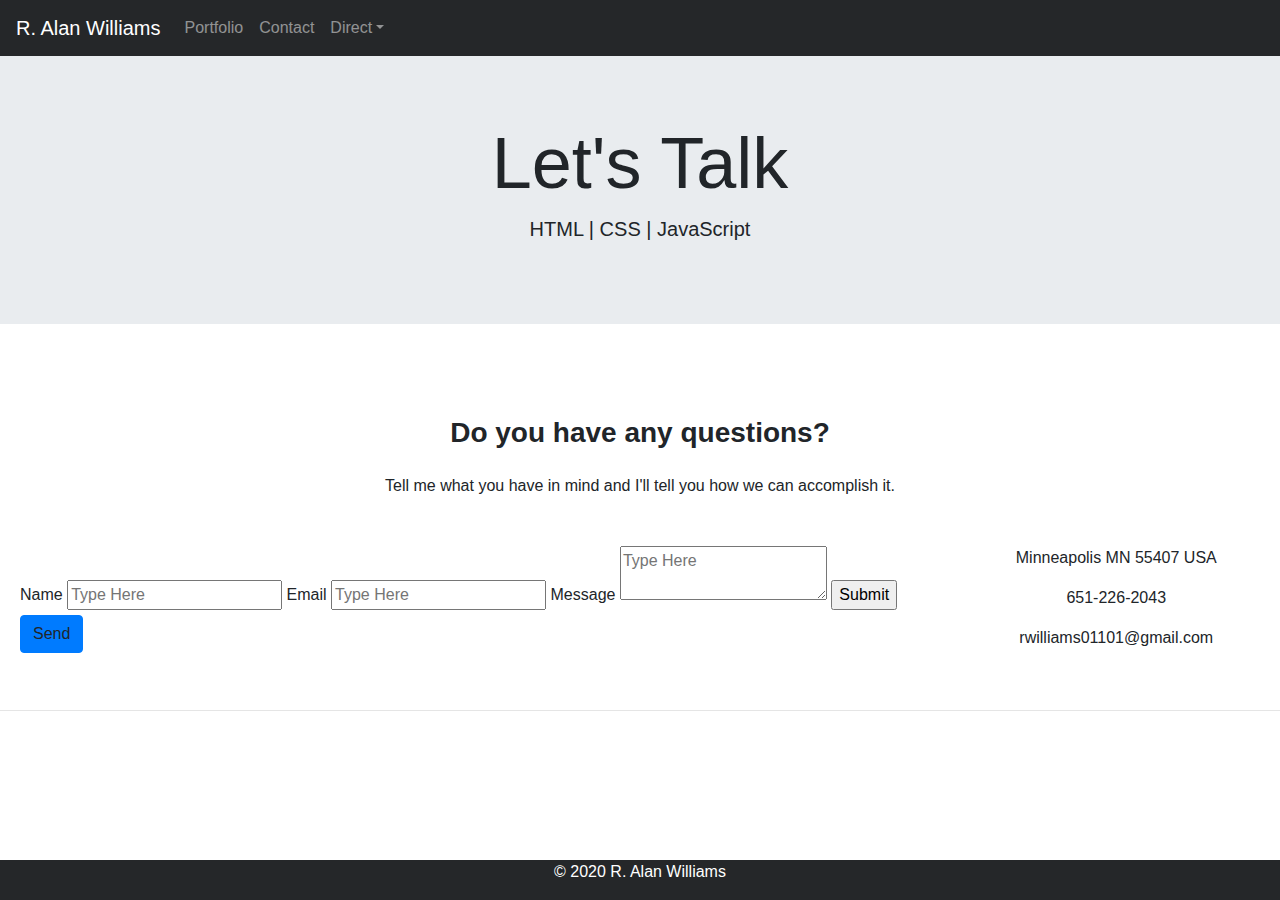
<file: contact.html>
<!doctype html>
<html lang="en">
  <head>
    <title>R. Alan Williams | Contact</title>
    <meta charset="utf-8">
    <meta name="viewport" content="width=device-width, initial-scale=1, shrink-to-fit=no">
    <link rel="stylesheet" href="https://stackpath.bootstrapcdn.com/bootstrap/4.3.1/css/bootstrap.min.css" integrity="sha384-ggOyR0iXCbMQv3Xipma34MD+dH/1fQ784/j6cY/iJTQUOhcWr7x9JvoRxT2MZw1T" crossorigin="anonymous">
    <link rel="stylesheet" href="style.css" type="text/css">
  </head>

  <body>
    <!-- This is the beginning of the container, which holds R. Alan Williams (redirects to home) navigation bar and dropdown  -->
    <div class="text-center" class="container">
        <div class="row">
          <div class="col-sm-12">
            <!-- Beginning of Navigation Bar -->
            <nav class="navbar navbar-expand-sm navbar-dark" style="background-color: #252729;">
                <a class="navbar-brand" href="index.html">R. Alan Williams</a>
                <button class="navbar-toggler d-lg-none" type="button" data-toggle="collapse" data-target="#collapsibleNavId" aria-controls="collapsibleNavId"
                    aria-expanded="false" aria-label="Toggle navigation"></button>
                <div class="collapse navbar-collapse" id="collapsibleNavId">
                    <ul class="navbar-nav mr-auto mt-2 mt-lg-0">
                        <li class="nav-item">
                            <a class="nav-link" href="Portfolio.html">Portfolio</a>
                        </li>
                        <li class="nav-item">
                          <a class="nav-link" href="contact.html">Contact</a>
                        </li>
                        <li class="nav-item dropdown">
                            <a class="nav-link dropdown-toggle" id="dropdownId" data-toggle="dropdown" aria-haspopup="true" aria-expanded="false">Direct</a>
                            <div class="dropdown-menu" aria-labelledby="dropdownId">
                            <a class="dropdown-item" href="https://www.gmail.com" target="_blank">Send an Email</a>
                            <a class="dropdown-item" href="https://www.linkedin.com/in/robertalanwilliams/" target="_blank">Connect on LinkedIn</a>
                            <a class="dropdown-item" href="https://github.com/rwilliams01101" target="_blank">Connect on GitHub</a>
                            </div>
                        </li>
                    </ul>
                </div>
              </nav>
            <!-- End of Navigation Bar -->
          </div>
        </div>
      </div>
      <!-- End of container -->
    
    <!-- This the jumbotron text just under Navigation Bar -->
    <div class="row">
      <figure class="col-sm">
       <div class="jumbotron jumbotron-fluid">
          <div class="text-center" class="container-fluid">
               <h1 class="display-3">Let's Talk</h1>
               <p class="lead">HTML | CSS | JavaScript</p>
          </div>
        </div>
      </figure>
   </div>
   <!-- End of jumbotron text -->

   <!-- Beginning of contact form -->
   <section class="mb-4 body">
  
    <h3 class="h1-responsive font-weight-bold text-center my-4">Do you have any questions?</h3>
    <p class="text-center w-responsive mx-auto mb-5">Tell me what you have in mind and I'll tell you how we can accomplish it.
        </p>
  
    <div class="row">
        <div class="col-md-9 mb-md-0 mb-5">    
            <form method="post" action="index.php">
        
                <label class="contactForm">Name</label>
                <input name="name" placeholder="Type Here">
                        
                <label class="contactForm">Email</label>
                <input name="email" type="email" placeholder="Type Here">
                        
                <label class="contactForm">Message</label>
                <textarea name="message" placeholder="Type Here"></textarea>
                        
                <input id="submit" name="submit" type="submit" value="Submit">
                    
            </form>     
            <!-- <form id="contact-form" name="contact-form">
                <div class="row">
                    <div class="col-md-6">
                        <div class="md-form mb-0">
                            <input type="text" id="name" name="name" class="form-control">
                            <label for="name" class="">Your Name</label>
                        </div>
                    </div>
  
                    
                    <div class="col-md-6">
                        <div class="md-form mb-0">
                            <input type="text" id="email" name="email" class="form-control">
                            <label for="email" class="">Your Email</label>
                        </div>
                    </div>
                </div>
               
  
                <div class="row">
                    <div class="col-md-12">
                        <div class="md-form mb-0">
                            <input type="text" id="subject" name="subject" class="form-control">
                            <label for="subject" class="">Subject</label>
                        </div>
                    </div>
                </div>
               
                <div class="row">
                    <div class="col-md-12">
                        <div class="md-form">
                            <textarea type="submit" id="message" name="message" rows="2" class="form-control md-textarea"></textarea>
                            <label for="message">Your Message</label>
                        </div>
                    </div>
                </div>
                
  
            </form> -->
  
            <div class="text-center text-md-left">
                <a class="btn btn-primary" onclick="document.getElementById('contact-form').submit();">Send</a>
            </div>
            <div class="status"></div>
        </div>
        
        <div class="col-md-3 text-center">
            <ul class="list-unstyled mb-0">
                <li><i class="fas fa-map-marker-alt fa-2x"></i>
                    <p>Minneapolis MN 55407 USA</p>
                </li>
  
                <li><i class="fas fa-phone mt-4 fa-2x"></i>
                    <p>651-226-2043</p>
                </li>
  
                <li><i class="fas fa-envelope mt-4 fa-2x"></i>
                    <p>rwilliams01101@gmail.com</p>
                </li>
            </ul>
        </div>
    </div>
  
  </section>
  <!-- End of contact form -->

  <!-- Break for footer -->
  <hr>
    
  <!-- Beginning of sticky footer -->  
    <footer class="container">
        <div class="row">
            <p class="col-sm">&copy; 2020 R. Alan Williams</p>
        </div>  
    </footer>

    <!-- Scripts needed for form and menus -->
    <script src="https://code.jquery.com/jquery-3.3.1.slim.min.js" integrity="sha384-q8i/X+965DzO0rT7abK41JStQIAqVgRVzpbzo5smXKp4YfRvH+8abtTE1Pi6jizo" crossorigin="anonymous"></script>
    <script src="https://cdnjs.cloudflare.com/ajax/libs/popper.js/1.14.7/umd/popper.min.js" integrity="sha384-UO2eT0CpHqdSJQ6hJty5KVphtPhzWj9WO1clHTMGa3JDZwrnQq4sF86dIHNDz0W1" crossorigin="anonymous"></script>
    <script src="https://stackpath.bootstrapcdn.com/bootstrap/4.3.1/js/bootstrap.min.js" integrity="sha384-JjSmVgyd0p3pXB1rRibZUAYoIIy6OrQ6VrjIEaFf/nJGzIxFDsf4x0xIM+B07jRM" crossorigin="anonymous"></script>
    
  </body>
</html>
</file>
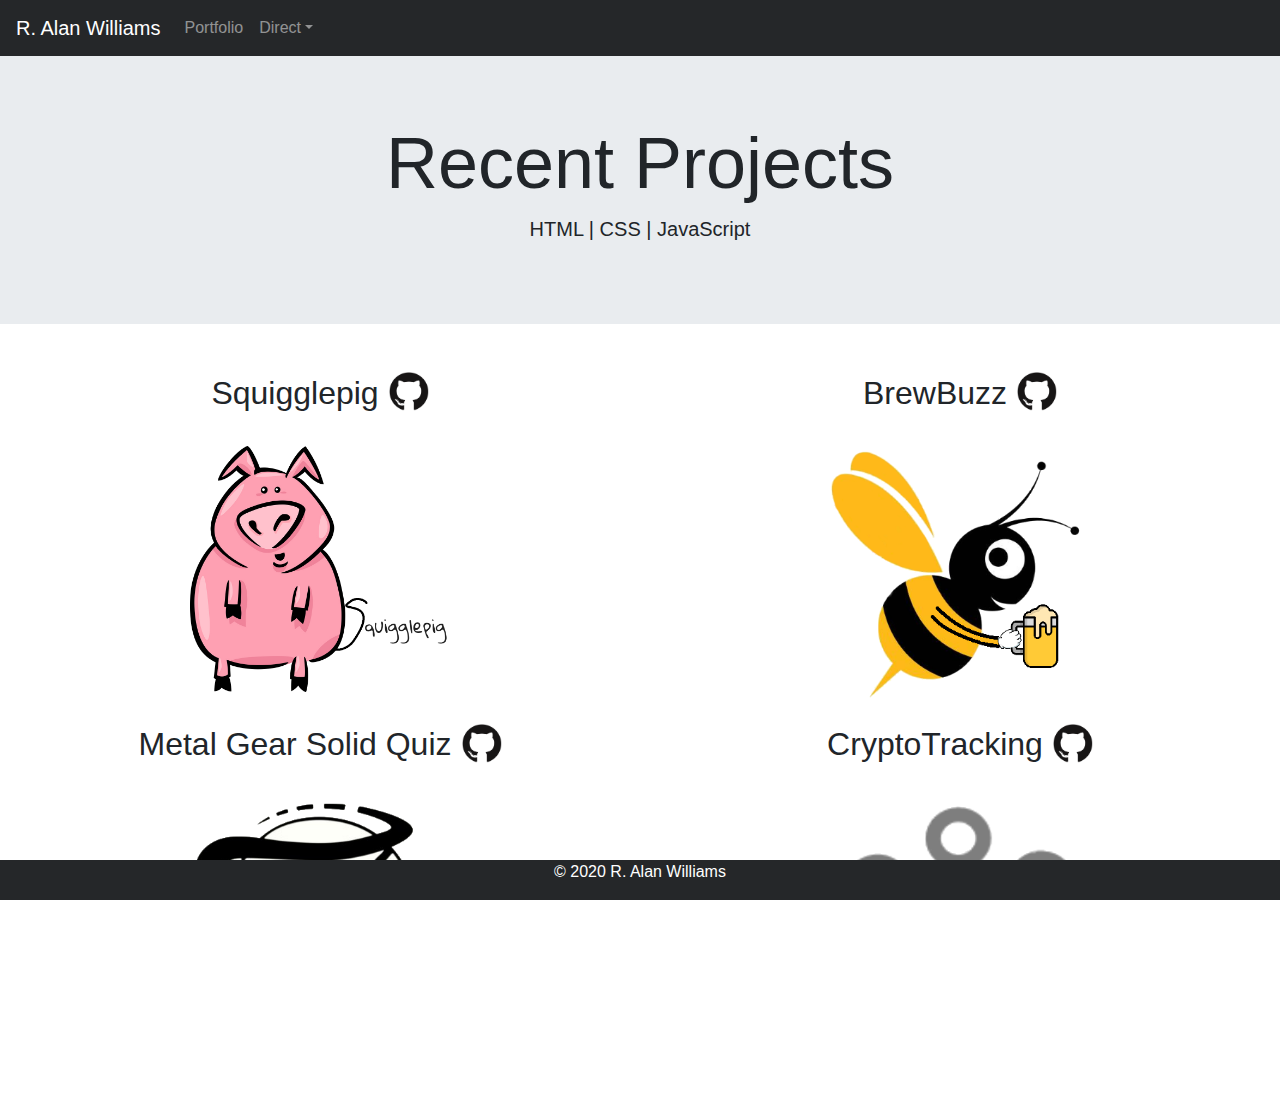
<file: Portfolio.html>
<!doctype html>
<html lang="en">
  <head>
    <title>R. Alan Williams | Portfolio</title>
    <meta charset="utf-8">
    <meta name="viewport" content="width=device-width, initial-scale=1, shrink-to-fit=no">
    <link rel="stylesheet" href="https://stackpath.bootstrapcdn.com/bootstrap/4.3.1/css/bootstrap.min.css" integrity="sha384-ggOyR0iXCbMQv3Xipma34MD+dH/1fQ784/j6cY/iJTQUOhcWr7x9JvoRxT2MZw1T" crossorigin="anonymous">
    <link rel="stylesheet" href="./assets/css/style.css" type="text/css">
  </head>

  <body>
    <!-- This is the beginning of the container, which holds R. Alan Williams (redirects to home) navigation bar and dropdown  -->
    <div class="text-center" class="container">
      <div class="row">
        <div class="col-sm-12">
          <!-- Beginning of Navigation Bar -->
          <nav class="navbar navbar-expand-sm navbar-dark" style="background-color: #252729;">
            <a class="navbar-brand" href="index.html">R. Alan Williams</a>
            <button class="navbar-toggler d-lg-none" type="button" data-toggle="collapse" data-target="#collapsibleNavId" aria-controls="collapsibleNavId"
                aria-expanded="false" aria-label="Toggle navigation"></button>
            <div class="collapse navbar-collapse" id="collapsibleNavId">
                <ul class="navbar-nav mr-auto mt-2 mt-lg-0">
                    <li class="nav-item">
                        <a class="nav-link" href="Portfolio.html">Portfolio</a>
                    </li>
                    <!-- <li class="nav-item">
                      <a class="nav-link" href="contact.html">Contact</a>
                    </li> -->
                    <li class="nav-item dropdown">
                        <a class="nav-link dropdown-toggle" id="dropdownId" data-toggle="dropdown" aria-haspopup="true" aria-expanded="false">Direct</a>
                        <div class="dropdown-menu" aria-labelledby="dropdownId">
                        <a class="dropdown-item" href="https://www.gmail.com" target="_blank">Send an Email</a>
                        <a class="dropdown-item" href="https://www.linkedin.com/in/robertalanwilliams/" target="_blank">Connect on LinkedIn</a>
                        <a class="dropdown-item" href="https://github.com/rwilliams01101" target="_blank">Connect on GitHub</a>
                        </div>
                    </li>
                </ul>
            </div>
          </nav>
          <!-- End of Navigation Bar -->
        </div>
      </div>
    </div>
    <!-- End of container -->
    
    <!-- This the jumbotron text just under Navigation Bar -->
      <div class="row">
        <figure class="col-sm">
         <div class="jumbotron jumbotron-fluid">
            <div class="text-center" class="container-fluid">
                 <h1 class="display-3">Recent Projects</h1>
                 <p class="lead">HTML | CSS | JavaScript</p>
            </div>
          </div>
        </figure>
     </div>
    <!-- End of jumbotron text -->

    <!-- Beginning of top section clickable portfolio items -->
      <section class="container-fluid">
        <div class="row">
          <div class="class col-sm-6 text-center">
            <div><h2>Squigglepig</h2><a href="https://github.com/skvisual/canvas-game" target="_blank"><img id="gitHubLogo" src="./assets/images/Github_Logo.png"/></a></div>
            
            <a href="http://squigglepig.herokuapp.com/" target="_blank">
              <img class=prtImg src="./assets/images/squigglepig_clear.png" alt="Squiggle Pig logo, pink cartoon pig with slightly confused look on his face and a tail that forms the S of the word Squiggle Pig." width="100%">
            </a>
          </div>
        <div class="class col-sm-6 text-center">
          <div><h2>BrewBuzz</h2><a href="https://github.com/chriswells1995/BrewBuzz" target="_blank"><img id="gitHubLogo" src="./assets/images/Github_Logo.png"/></a></div>
        
            <a href="https://www.brewbuzz.beer/" target="_blank">
            <img class=prtImg src="./assets/images/BrewBuzz_Icon_Clear.png" alt="BrewBuzz Logo, a bumble bee holding a frothy beer." width="100%">
            </a>
        </div>
        </div>   
         
      </section>
    <!-- End of top section clickable portfolio items -->
    
    <!-- Beginning of bottom section clickable portfolio items -->
      <section class="container-fluid">
        <div class="row">
          <div class="class col-sm-6 text-center">
            <div><h2>Metal Gear Solid Quiz</h2><a href="https://github.com/rwilliams01101/Metal_Gear_Quiz" target="_blank"><img id="gitHubLogo" src="./assets/images/Github_Logo.png"/></a></div>
            <a href="https://rwilliams01101.github.io/Metal_Gear_Quiz/" target="_blank">
            <img class=prtImg src="./assets/images/Outer_Haven.png" alt="Outer Haven Insignia" width="100%">
            </a>
          </div>
          <div class="class col-sm-6 text-center">
            <div><h2>CryptoTracking</h2><a href="https://github.com/rwilliams01101/CryptoTracking" target="_blank"><img id="gitHubLogo" src="./assets/images/Github_Logo.png"/></a></div>
          
            <a href="https://srfrog1970.github.io/CryptoTracking/" target="_blank">
              <img class=prtImg src="./assets/images/CT_Logo_Clear.png" alt="CryptoTracking Logo" width="100%">
             </a>
          </div> 
      </section>
    <!-- End of bottom section clickable portfolio items -->

    <!-- Break for Footer -->
      <hr>
    
    <!-- Beginning of sticky footer -->
          <footer class="container">
            <div class="row">
              <p class="col-sm">&copy; 2020 R. Alan Williams</p>
            </div>  
          </footer>

    <!-- Scripts needed for form and menus -->
    <script src="https://code.jquery.com/jquery-3.3.1.slim.min.js" integrity="sha384-q8i/X+965DzO0rT7abK41JStQIAqVgRVzpbzo5smXKp4YfRvH+8abtTE1Pi6jizo" crossorigin="anonymous"></script>
    <script src="https://cdnjs.cloudflare.com/ajax/libs/popper.js/1.14.7/umd/popper.min.js" integrity="sha384-UO2eT0CpHqdSJQ6hJty5KVphtPhzWj9WO1clHTMGa3JDZwrnQq4sF86dIHNDz0W1" crossorigin="anonymous"></script>
    <script src="https://stackpath.bootstrapcdn.com/bootstrap/4.3.1/js/bootstrap.min.js" integrity="sha384-JjSmVgyd0p3pXB1rRibZUAYoIIy6OrQ6VrjIEaFf/nJGzIxFDsf4x0xIM+B07jRM" crossorigin="anonymous"></script>
    
  </body>
</html>
</file>
<file: style.css>
.note {
    padding: 10px 20px 10px 20px;
}

html, body {
width: 100%;
height: 100%;
margin: 0px;
padding: 0px;
overflow-x: hidden;
}

h2 {
    text-align: center;
}

.mb-4 {
    padding: 20px;
}   

footer {
    position: fixed;
    right: 0;
    left: 0;
    bottom: 0;
    min-width:100%;
    max-width:100%;
    height: auto;
    background-color: #252729;
    color: white;
    text-align: center;
}

.prtImg {
    max-height: 300px;
    max-width: 300px;
    display: block;
    margin-left: auto;
    margin-right: auto;
    padding: 20px 20px 20px 20px;
}

.d-lg-none {
    color: white;
    background-color: grey;
    height: 10px;
}

.d-lg-none:focus {
    outline: none;
}

h2 {
    display: inline;
}

#gitHubLogo {
    margin-left: 10px;
    margin-bottom: 15px;
    width: 40px;
}
</file>
<file: assets/css/style.css>
p.note {
    padding: 10px 20px 10px 20px;
}

#noteMargin {
    margin-left: 8%;
    margin-right: 8%;
}

html, body {
width: 100%;
height: 100%;
margin: 0px;
padding: 0px;
overflow-x: hidden;
}

h2 {
    text-align: center;
}

.mb-4 {
    padding: 20px;
}   

footer {
    position: fixed;
    right: 0;
    left: 0;
    bottom: 0;
    min-width:100%;
    max-width:100%;
    height: auto;
    background-color: #252729;
    color: white;
    text-align: center;
}

.prtImg {
    max-height: 300px;
    max-width: 300px;
    display: block;
    margin-left: auto;
    margin-right: auto;
    padding: 20px 20px 20px 20px;
}

.d-lg-none {
    color: white;
    background-color: grey;
    height: 10px;
}

.d-lg-none:focus {
    outline: none;
}

h2 {
    display: inline;
}

#gitHubLogo {
    margin-left: 10px;
    margin-bottom: 15px;
    width: 40px;
}
</file>
